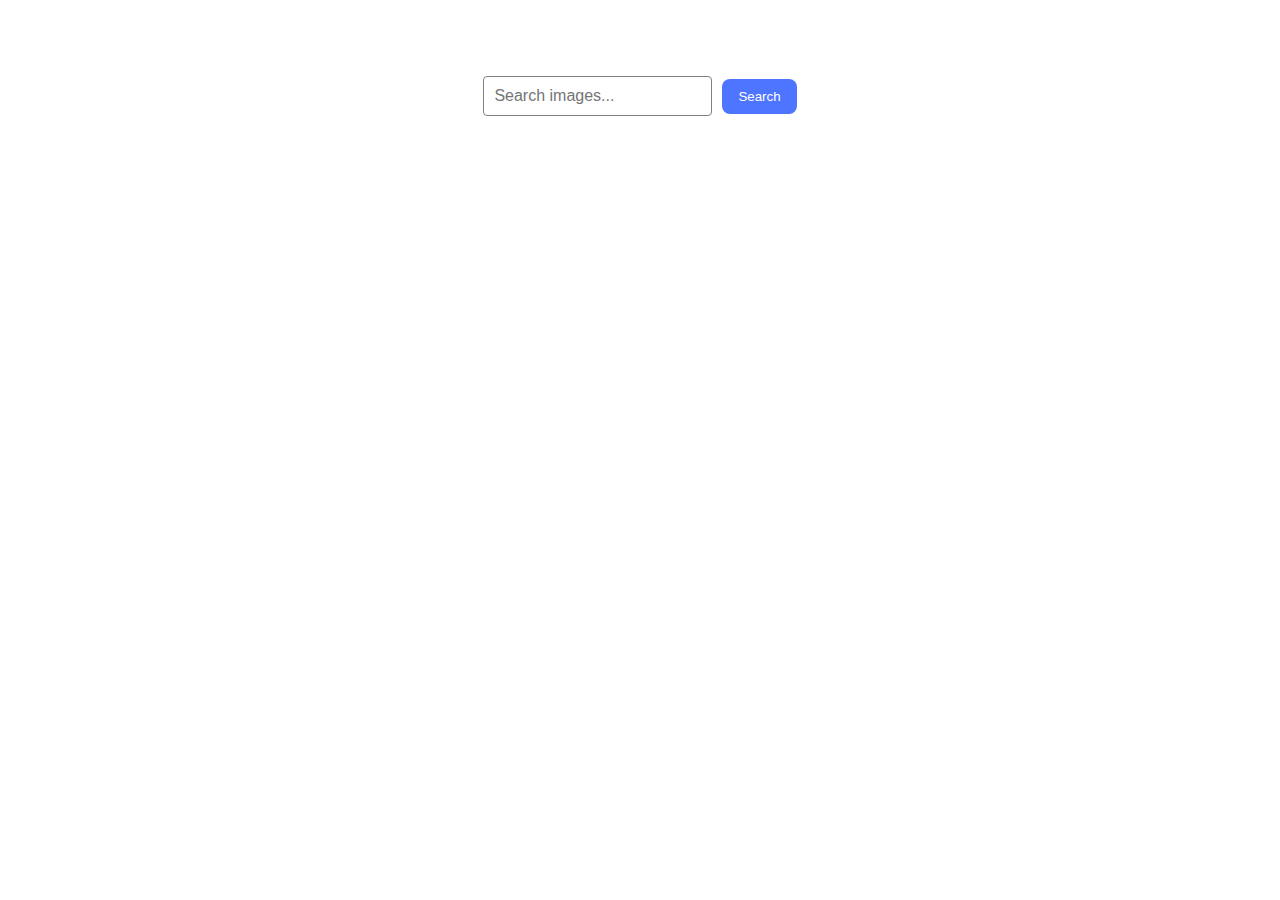
<file: src/index.html>
<!DOCTYPE html>
<html lang="en">
  <head>
    <meta charset="UTF-8" />
    <meta name="viewport" content="width=device-width, initial-scale=1.0" />
    <title>Image Search App</title>
    <link rel="stylesheet" href="./css/styles.css" />
  </head>
  <body>
    <header class="header">
      <div class="form-container">
        <form class="form">
          <label>
            <input
              class="input"
              type="text"
              name="search"
              placeholder="Search images..."
            />
          </label>
          <button class="search-button button" type="submit" value="search">
            Search
          </button>
        </form>
      </div>
    </header>

    <main>
      <div class="gallery-container">
        <div class="gallery"></div>
        <button class="load-more button hidden">Load more</button>
        <div class="loader"></div>
      </div>
    </main>
    <script type="module" src="./main.js"></script>
  </body>
</html>
</file>
<file: src/css/styles.css>
/**
  |============================
  | include css partials with
  | default @import url()
  |============================
*/
@import url('./reset.css');
@import url('./vite-promo.css');
@import url('./header.css');

:root {
  font-family: Inter, Avenir, Helvetica, Arial, sans-serif;
  font-size: 16px;
  line-height: 24px;
  font-weight: 400;

  color: #242424;
  background-color: rgba(255, 255, 255, 0.87);

  font-synthesis: none;
  text-rendering: optimizeLegibility;
  -webkit-font-smoothing: antialiased;
  -moz-osx-font-smoothing: grayscale;
  -webkit-text-size-adjust: 100%;
}

body {
  background-color: #FFFFFF;
  margin: 0;
  font-family: 'Montserrat', sans-serif;
}

.header {
  text-align: center;
  margin: 48px 0;
}

.form {
  display: flex;
  justify-content: center;
  align-items: center;
  padding: 8px;
}

.input {
  outline: none;
  padding: 10px;
  border: 1px solid #808080;
  border-radius: 4px;
  font-size: 16px;
  color: #808080;
}

.button {
  background-color: #4E75FF;
  color: #FFFFFF;
  border: none;
  border-radius: 8px;
  padding: 10px 16px;
  margin-left: 10px;
  cursor: pointer;
}

.button:hover {
  opacity: 0.8;
}

.gallery-container {
  display: flex;
  flex-direction: column;
  align-items: center;
  margin: 0 auto;
}

.gallery {
  display: flex;
  flex-wrap: wrap;
  list-style: none;
  justify-content: center;
  align-items: center;
  margin: 0px 200px;
  padding: 24px;
  gap: 24px;
  background-color: #FFFFFF;
}

.gallery-item {
  flex-basis: calc((100% - 48px) / 3);
  list-style: none;
  max-width: 360px;
  min-height: 200px;
  border: 1px solid #808080;
  box-shadow: 0 2px 5px rgba(0, 0, 0, 0.1);
  overflow: hidden;
}

.img-container {
  background-color: #FFFFFF;
  padding: 10px;
  font-size: 12px;
  letter-spacing: 0.04em;
  color: #2E2F42;
  display: flex;
  justify-content: space-between;
  flex-wrap: wrap;
}

.img-info {
  flex: 1 1 calc(25% - 10px);
  text-align: center;
}

.gallery-img {
  display: block;
  width: 100%;
  height: auto;
  object-fit: cover;
}

.img-stats {
  font-weight: 600;
  line-height: 16px;
}

.img-stats-value {
  font-weight: 400;
  line-height: 24px;
}

.hidden {
  display: none;
}

.load-more {
    margin-top: 16px;
    margin-bottom: 16px;
}
</file>
